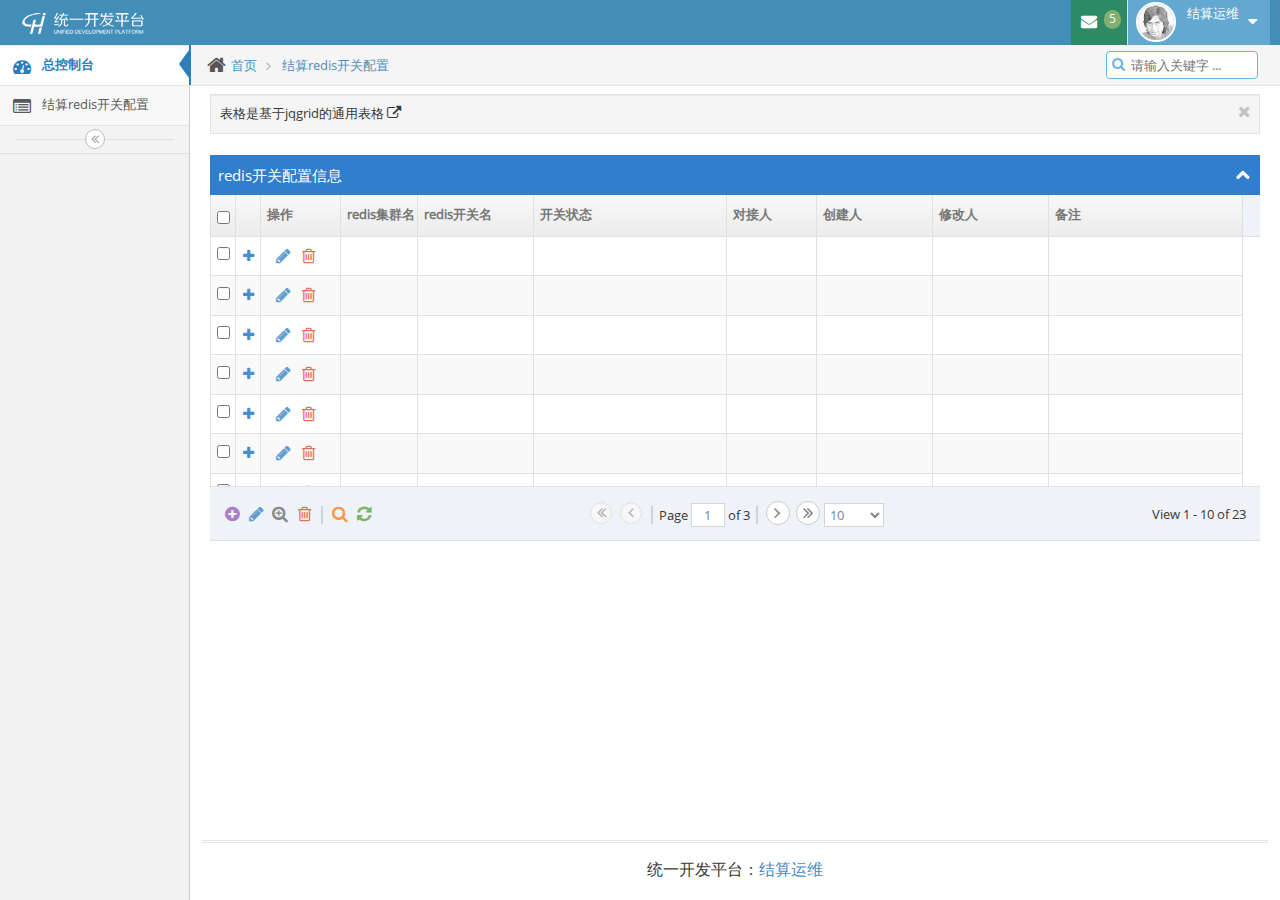
<file: src/main/resources/static/html/RedisSwitchManage.html>
<!DOCTYPE html>
<html lang="en">
<head>
    <meta http-equiv="X-UA-Compatible" content="IE=edge,chrome=1" />
    <meta charset="utf-8" />
    <title>结算redis开发配置</title>
    <meta name="description" content="Restyling jQuery UI Widgets and Elements" />
    <meta name="viewport" content="width=device-width, initial-scale=1.0, maximum-scale=1.0" />
    <link rel="stylesheet" href="../css/bootstrap.min.css" />
    <link rel="stylesheet" href="../css/font-awesome.min.css" />
    <!-- page specific plugin styles -->
    <link rel="stylesheet" href="../css/jquery-ui.min.css" />
    <link rel="stylesheet" href="../css/datepicker.css" />
    <link rel="stylesheet" href="../css/ui.jqgrid.css" />
    <link rel="stylesheet" href="../css/ace-fonts.css" />
    <link rel="stylesheet" href="../css/ace.min.css" id="main-ace-style" />
    <!--[if lte IE 9]>
    <link rel="stylesheet" href="../css/ace-part2.min.css" />
    <![endif]-->
    <!--[if lte IE 9]>
    <link rel="stylesheet" href="../css/ace-ie.min.css" />
    <![endif]-->
    <script src="../js/ace-extra.min.js"></script>
    <!--[if lte IE 8]>
    <script src="../js/html5shiv.min.js"></script>
    <script src="../js/respond.min.js"></script>
    <![endif]-->
</head>

<body class="no-skin">
<!-- #section:basics/navbar.layout -->
<div id="navbar" class="navbar navbar-default">

    <div class="navbar-container" id="navbar-container">
        <button type="button" class="navbar-toggle menu-toggler pull-left" id="menu-toggler">
            <span class="icon-bar"></span>

            <span class="icon-bar"></span>

            <span class="icon-bar"></span>
        </button>

        <div class="navbar-header pull-left">
            <!-- #section:basics/navbar.layout.brand -->
            <a href="index.html" class="navbar-brand">
                <small>
                    <img src="../image/logo.png" alt="" />
                </small>
            </a>
        </div>

        <!-- #section:basics/navbar.dropdown -->
        <div class="navbar-buttons navbar-header pull-right" role="navigation">
            <ul class="nav ace-nav">

                <li class="green">
                    <a data-toggle="dropdown" class="dropdown-toggle" href="#">
                        <i class="ace-icon fa fa-envelope icon-animated-vertical"></i>
                        <span class="badge badge-success">5</span>
                    </a>

                    <ul class="dropdown-menu-right dropdown-navbar dropdown-menu dropdown-caret dropdown-close">
                        <li class="dropdown-header">
                            <i class="ace-icon fa fa-envelope-o"></i>
                            13条未读信息
                        </li>

                        <li class="dropdown-content">
                            <ul class="dropdown-menu dropdown-navbar">
                                <li>
                                    <a href="#">
                                        <img src="../image/avatar.png" class="msg-photo" alt="Alex's Avatar" />
                                        <span class="msg-body">
													<span class="msg-title">
														<span class="blue">B2C:</span>
														系统产生20个错误，12个警告...
													</span>

													<span class="msg-time">
														<i class="ace-icon fa fa-clock-o"></i>
														<span>2014-12-15 18:00:00</span>
													</span>
												</span>
                                    </a>
                                </li>

                                <li>
                                    <a href="#">
                                        <img src="../image/avatar3.png" class="msg-photo" alt="Susan's Avatar" />
                                        <span class="msg-body">
													<span class="msg-title">
														<span class="blue">积分商城:</span>
														系统产生20个错误，12个警告...
													</span>

													<span class="msg-time">
														<i class="ace-icon fa fa-clock-o"></i>
														<span>2014-12-15 18:00:00</span>
													</span>
												</span>
                                    </a>
                                </li>

                                <li>
                                    <a href="#">
                                        <img src="../image/avatar4.png" class="msg-photo" alt="Bob's Avatar" />
                                        <span class="msg-body">
													<span class="msg-title">
														<span class="blue">政府机票采购:</span>
														系统产生20个错误，12个警告...
													</span>

													<span class="msg-time">
														<i class="ace-icon fa fa-clock-o"></i>
														<span>2014-12-15 18:00:00</span>
													</span>
												</span>
                                    </a>
                                </li>

                                <li>
                                    <a href="#">
                                        <img src="../image/avatar2.png" class="msg-photo" alt="Kate's Avatar" />
                                        <span class="msg-body">
													<span class="msg-title">
														<span class="blue">B2B:</span>
														系统产生20个错误，12个警告...
													</span>

													<span class="msg-time">
														<i class="ace-icon fa fa-clock-o"></i>
														<span>2014-12-15 18:00:00</span>
													</span>
												</span>
                                    </a>
                                </li>

                                <li>
                                    <a href="#">
                                        <img src="../image/avatar5.png" class="msg-photo" alt="Fred's Avatar" />
                                        <span class="msg-body">
													<span class="msg-title">
														<span class="blue">货运系统:</span>
														系统产生20个错误，12个警告...
													</span>

													<span class="msg-time">
														<i class="ace-icon fa fa-clock-o"></i>
														<span>2014-12-15 18:00:00</span>
													</span>
												</span>
                                    </a>
                                </li>
                            </ul>
                        </li>

                        <li class="dropdown-footer">
                            <a href="#">
                                查看全部消息
                                <i class="ace-icon fa fa-arrow-right"></i>
                            </a>
                        </li>
                    </ul>
                </li>

                <!-- #section:basics/navbar.user_menu -->
                <li class="light-blue">
                    <a data-toggle="dropdown" href="#" class="dropdown-toggle">
                        <img class="nav-user-photo" src="../image/user.jpg" alt="Jason's Photo" />
                        <span class="user-info">
									结算运维
								</span>

                        <i class="ace-icon fa fa-caret-down"></i>
                    </a>

                    <ul class="user-menu dropdown-menu-right dropdown-menu dropdown-yellow dropdown-caret dropdown-close">
                        <li>
                            <a href="#">
                                <i class="ace-icon fa fa-cog"></i>
                                系统设置
                            </a>
                        </li>

                        <li>
                            <a href="profile.html">
                                <i class="ace-icon fa fa-user"></i>
                                个人信息设置
                            </a>
                        </li>

                        <li class="divider"></li>

                        <li>
                            <a href="#">
                                <i class="ace-icon fa fa-power-off"></i>
                                登出
                            </a>
                        </li>
                    </ul>
                </li>

                <!-- /section:basics/navbar.user_menu -->
            </ul>
        </div>

        <!-- /section:basics/navbar.dropdown -->
    </div><!-- /.navbar-container -->
</div>

<!-- /section:basics/navbar.layout -->
<div class="main-container" id="main-container">

    <!-- #section:basics/sidebar -->
    <div id="sidebar" class="sidebar responsive">

        <ul class="nav nav-list">
            <li class="active">
                <a href="index.html">
                    <i class="menu-icon fa fa-tachometer"></i>
                    <span class="menu-text"> 总控制台 </span>
                </a>

                <b class="arrow"></b>
            </li>


            <li class="">
                <a href="RedisSwitchManage">
                    <i class="menu-icon fa fa-list-alt"></i>
                    <span class="menu-text"> 结算redis开关配置 </span>
                </a>

                <b class="arrow"></b>
            </li>
        </ul><!-- /.nav-list -->


        <div class="sidebar-toggle sidebar-collapse" id="sidebar-collapse">
            <i class="ace-icon fa fa-angle-double-left" data-icon1="ace-icon fa fa-angle-double-left" data-icon2="ace-icon fa fa-angle-double-right"></i>
        </div>

    </div>

    <!-- /section:basics/sidebar -->
    <div class="main-content">
        <div class="breadcrumbs" id="breadcrumbs">
            <ul class="breadcrumb">
                <li>
                    <i class="ace-icon fa fa-home home-icon"></i>
                    <a href="index.html">首页</a>
                </li>
                <li>
                    <a href="javascript:void(0)">结算redis开关配置</a>
                </li>
            </ul><!-- /.breadcrumb -->

            <!-- #section:basics/content.searchbox -->
            <div class="nav-search" id="nav-search">
                <form class="form-search">
							<span class="input-icon">
								<input type="text" placeholder="请输入关键字 ..." class="nav-search-input" id="nav-search-input" autocomplete="off" />
								<i class="ace-icon fa fa-search nav-search-icon"></i>
							</span>
                </form>
            </div><!-- /.nav-search -->
        </div>

        <!-- /section:basics/content.breadcrumbs -->
        <div class="page-content">

            <div class="page-content-area">

                <div class="row">
                    <div class="col-xs-12">
                        <!-- PAGE CONTENT BEGINS -->
                        <div class="well well-sm">
                            <button type="button" class="close line-height-0" data-dismiss="alert">
                                <i class="ace-icon fa fa-times smaller-75"></i>
                            </button>
                            表格是基于jqgrid的通用表格
                            <i class="fa fa-external-link bigger-110"></i>
                        </div>

                        <table id="grid-table"></table>

                        <div id="grid-pager"></div>

                    </div><!-- /.col -->
                </div><!-- /.row -->
            </div><!-- /.page-content-area -->
        </div><!-- /.page-content -->
    </div><!-- /.main-content -->

    <div class="footer">
        <div class="footer-inner">
            <!-- #section:basics/footer -->
            <div class="footer-content">
						<span class="bigger-120">
							 统一开发平台：<a href="#" target="_blank">结算运维</a>
						</span>
            </div>

            <!-- /section:basics/footer -->
        </div>
    </div>

    <a href="#" id="btn-scroll-up" class="btn-scroll-up btn btn-sm btn-inverse">
        <i class="ace-icon fa fa-angle-double-up icon-only bigger-110"></i>
    </a>
</div><!-- /.main-container -->

<!-- basic scripts -->

<!--[if !IE]> -->
<script type="text/javascript">
    window.jQuery || document.write("<script src='../js/jquery.min.js'>"+"<"+"/script>");
</script>

<!-- <![endif]-->

<!--[if IE]>
<script type="text/javascript">
    window.jQuery || document.write("<script src='../js/jquery1x.min.js'>"+"<"+"/script>");
</script>
<![endif]-->
<script type="text/javascript">
    if('ontouchstart' in document.documentElement) document.write("<script src='../js/jquery.mobile.custom.min.js'>"+"<"+"/script>");
</script>
<script src="../js/bootstrap.min.js"></script>

<!-- page specific plugin scripts -->
<script src="../js/date-time/bootstrap-datepicker.min.js"></script>
<script src="../js/jqGrid/jquery.jqGrid.min.js"></script>
<script src="../js/jqGrid/i18n/grid.locale-en.js"></script>

<!-- ace scripts -->
<script src="../js/ace-elements.min.js"></script>
<script src="../js/ace.min.js"></script>

<!-- inline scripts related to this page -->
<script type="text/javascript">
    var grid_data =
        [
            {id:"商务研发部",name:"办公电脑",note:"张国立",stock:"广州北京0801",ship:"未提交", sdate:"CL1234567891234567"},
            {id:"商务研发部",name:"办公电脑",note:"张国立",stock:"广州北京0801",ship:"未提交", sdate:"CL1234567891234567"},
            {id:"商务研发部",name:"办公电脑",note:"张国立",stock:"广州北京0801",ship:"未提交", sdate:"CL1234567891234567"},
            {id:"商务研发部",name:"办公电脑",note:"张国立",stock:"广州北京0801",ship:"未提交", sdate:"CL1234567891234567"},
            {id:"商务研发部",name:"办公电脑",note:"张国立",stock:"广州北京0801",ship:"未提交", sdate:"CL1234567891234567"},
            {id:"商务研发部",name:"办公电脑",note:"张国立",stock:"广州北京0801",ship:"未提交", sdate:"CL1234567891234567"},
            {id:"商务研发部",name:"办公电脑",note:"张国立",stock:"广州北京0801",ship:"未提交", sdate:"CL1234567891234567"},
            {id:"商务研发部",name:"办公电脑",note:"张国立",stock:"广州北京0801",ship:"未提交", sdate:"CL1234567891234567"},
            {id:"商务研发部",name:"办公电脑",note:"张国立",stock:"广州北京0801",ship:"未提交", sdate:"CL1234567891234567"},
            {id:"商务研发部",name:"办公电脑",note:"张国立",stock:"广州北京0801",ship:"未提交", sdate:"CL1234567891234567"},
            {id:"商务研发部",name:"办公电脑",note:"张国立",stock:"广州北京0801",ship:"未提交", sdate:"CL1234567891234567"},
            {id:"商务研发部",name:"办公电脑",note:"张国立",stock:"广州北京0801",ship:"未提交", sdate:"CL1234567891234567"},
            {id:"商务研发部",name:"办公电脑",note:"张国立",stock:"广州北京0801",ship:"未提交", sdate:"CL1234567891234567"},
            {id:"商务研发部",name:"办公电脑",note:"张国立",stock:"广州北京0801",ship:"未提交", sdate:"CL1234567891234567"},
            {id:"商务研发部",name:"办公电脑",note:"张国立",stock:"广州北京0801",ship:"未提交", sdate:"CL1234567891234567"},
            {id:"商务研发部",name:"办公电脑",note:"张国立",stock:"广州北京0801",ship:"未提交", sdate:"CL1234567891234567"},
            {id:"商务研发部",name:"办公电脑",note:"张国立",stock:"广州北京0801",ship:"未提交", sdate:"CL1234567891234567"},
            {id:"商务研发部",name:"办公电脑",note:"张国立",stock:"广州北京0801",ship:"未提交", sdate:"CL1234567891234567"},
            {id:"商务研发部",name:"办公电脑",note:"张国立",stock:"广州北京0801",ship:"未提交", sdate:"CL1234567891234567"},
            {id:"商务研发部",name:"办公电脑",note:"张国立",stock:"广州北京0801",ship:"未提交", sdate:"CL1234567891234567"},
            {id:"商务研发部",name:"办公电脑",note:"张国立",stock:"广州北京0801",ship:"未提交", sdate:"CL1234567891234567"},
            {id:"商务研发部",name:"办公电脑",note:"张国立",stock:"广州北京0801",ship:"未提交", sdate:"CL1234567891234567"},
            {id:"商务研发部",name:"办公电脑",note:"张国立",stock:"广州北京0801",ship:"未提交", sdate:"CL1234567891234567"}
        ];

    var subgrid_data =
        [
            {id:"黄飞鸿", name:"120150", qty: 34},
            {id:"黄飞鸿", name:"120150", qty: 34},
            {id:"黄飞鸿", name:"120150", qty: 34},
            {id:"黄飞鸿", name:"120150", qty: 34},
            {id:"黄飞鸿", name:"120150", qty: 34},
            {id:"黄飞鸿", name:"120150", qty: 34},
            {id:"黄飞鸿", name:"120150", qty: 34},
            {id:"黄飞鸿", name:"120150", qty: 34}
        ];

    jQuery(function($) {
        var grid_selector = "#grid-table";
        var pager_selector = "#grid-pager";

        //resize to fit page size
        $(window).on('resize.jqGrid', function () {
            $(grid_selector).jqGrid( 'setGridWidth', $(".page-content").width() );
        })
        //resize on sidebar collapse/expand
        var parent_column = $(grid_selector).closest('[class*="col-"]');
        $(document).on('settings.ace.jqGrid' , function(ev, event_name, collapsed) {
            if( event_name === 'sidebar_collapsed' || event_name === 'main_container_fixed' ) {
                setTimeout(function() {
                    $(grid_selector).jqGrid( 'setGridWidth', parent_column.width() );
                }, 0);
            }
        })



        jQuery(grid_selector).jqGrid({
            subGrid : true,
            datatype: "local",
            subGridOptions : {
                plusicon : "ace-icon fa fa-plus center bigger-110 blue",
                minusicon  : "ace-icon fa fa-minus center bigger-110 blue",
                openicon : "ace-icon fa fa-chevron-right center orange"
            },
            subGridRowExpanded: function (subgridDivId, rowId) {
                var subgridTableId = subgridDivId + "_t";
                $("#" + subgridDivId).html("<table id='" + subgridTableId + "'></table>");
                $("#" + subgridTableId).jqGrid({
                    datatype: 'local',
                    data: subgrid_data,
                    colNames: ['No','Item Name','Qty'],
                    colModel: [
                        { name: 'id', width: 50 },
                        { name: 'name', width: 150 },
                        { name: 'qty', width: 50 }
                    ]
                });
            },

            data: grid_data,
            height: 250,
            colNames:['id','操作', 'redis集群名','redis开关名','开关状态', '对接人', '创建人','修改人','备注'],
            colModel:[
                {name:'id',index:'id', width:60, editable: false,hidden : true},
                {name:'myac',index:'', width:80, fixed:true, sortable:false, resize:false,
                    formatter:'actions',
                    formatoptions:{
                        keys:true,
                        delOptions:{recreateForm: true, beforeShowForm:beforeDeleteCallback},
                    }
                },
                {name:'redisName',index:'redisName', width:60, editable: true,editoptions:{size:"20",maxlength:"30"}},
                {name:'switchName',index:'swithName',width:90, editable:true,editoptions:{size:"20",maxlength:"30"}},
                {name:'switchStatus',index:'switchStatus', width:150,editable: true,edittype:"checkbox",editoptions: {value:"Yes:No"}},
                {name:'powerName',index:'powerName', width:70, editable: true,edittype:"checkbox",editoptions: {value:"Yes:No"},unformat: aceSwitch},
                {name:'createName',index:'createName', width:90, editable: true,edittype:"select",editoptions:{value:"FE:FedEx;IN:InTime;TN:TNT;AR:ARAMEX"}},
                {name:'modifyName',index:'modifyName', width:90, editable: true,edittype:"select",editoptions:{value:"FE:FedEx;IN:InTime;TN:TNT;AR:ARAMEX"}},
                {name:'memo',index:'memo', width:150, sortable:false,editable: true,edittype:"textarea", editoptions:{rows:"2",cols:"10"}}
            ],

            viewrecords : true,
            rowNum:10,
            rowList:[10,20,30],
            pager : pager_selector,
            altRows: true,

            multiselect: true,
            multiboxonly: true,

            loadComplete : function() {
                var table = this;
                setTimeout(function(){
                    styleCheckbox(table);
                    updateActionIcons(table);
                    updatePagerIcons(table);
                    enableTooltips(table);
                }, 0);
            },

            editurl: "/select/redis/switch/edit",
            addurl: "/select/redis/switch/add",
            delurl: "/select/redis/switch/del",

            caption: "redis开关配置信息"
        });
        $(window).triggerHandler('resize.jqGrid');


        function aceSwitch( cellvalue, options, cell ) {
            setTimeout(function(){
                $(cell) .find('input[type=checkbox]')
                    .addClass('ace ace-switch ace-switch-5')
                    .after('<span class="lbl"></span>');
            }, 0);
        }

        function pickDate( cellvalue, options, cell ) {
            setTimeout(function(){
                $(cell) .find('input[type=text]')
                    .datepicker({format:'yyyy-mm-dd' , autoclose:true});
            }, 0);
        }


        jQuery(grid_selector).jqGrid('navGrid',pager_selector,
            {
                edit: true,
                editicon : 'ace-icon fa fa-pencil blue',
                add: true,
                addicon : 'ace-icon fa fa-plus-circle purple',
                del: true,
                delicon : 'ace-icon fa fa-trash-o red',
                search: true,
                searchicon : 'ace-icon fa fa-search orange',
                refresh: true,
                refreshicon : 'ace-icon fa fa-refresh green',
                view: true,
                viewicon : 'ace-icon fa fa-search-plus grey',
            },
            {
                recreateForm: true,
                beforeShowForm : function(e) {
                    var form = $(e[0]);
                    form.closest('.ui-jqdialog').find('.ui-jqdialog-titlebar').wrapInner('<div class="widget-header" />')
                    style_edit_form(form);
                }
            },
            {
                //new record form
                //width: 700,
                closeAfterAdd: true,
                recreateForm: true,
                viewPagerButtons: false,
                beforeShowForm : function(e) {
                    var form = $(e[0]);
                    form.closest('.ui-jqdialog').find('.ui-jqdialog-titlebar')
                        .wrapInner('<div class="widget-header" />')
                    style_edit_form(form);
                }
            },
            {
                recreateForm: true,
                beforeShowForm : function(e) {
                    var form = $(e[0]);
                    if(form.data('styled')) return false;

                    form.closest('.ui-jqdialog').find('.ui-jqdialog-titlebar').wrapInner('<div class="widget-header" />')
                    style_delete_form(form);

                    form.data('styled', true);
                },
                onClick : function(e) {
                    alert(1);
                }
            },
            {
                //search form
                recreateForm: true,
                afterShowSearch: function(e){
                    var form = $(e[0]);
                    form.closest('.ui-jqdialog').find('.ui-jqdialog-title').wrap('<div class="widget-header" />')
                    style_search_form(form);
                },
                afterRedraw: function(){
                    style_search_filters($(this));
                }
                ,
                multipleSearch: true,
                /**
                 multipleGroup:true,
                 showQuery: true
                 */
            },
            {
                //view record form
                recreateForm: true,
                beforeShowForm: function(e){
                    var form = $(e[0]);
                    form.closest('.ui-jqdialog').find('.ui-jqdialog-title').wrap('<div class="widget-header" />')
                }
            }
        )



        function style_edit_form(form) {
            //enable datepicker on "sdate" field and switches for "stock" field
            form.find('input[name=sdate]').datepicker({format:'yyyy-mm-dd' , autoclose:true})
                .end().find('input[name=stock]')
                .addClass('ace ace-switch ace-switch-5').after('<span class="lbl"></span>');
            //don't wrap inside a label element, the checkbox value won't be submitted (POST'ed)
            //.addClass('ace ace-switch ace-switch-5').wrap('<label class="inline" />').after('<span class="lbl"></span>');

            //update buttons classes
            var buttons = form.next().find('.EditButton .fm-button');
            buttons.addClass('btn btn-sm').find('[class*="-icon"]').hide();//ui-icon, s-icon
            buttons.eq(0).addClass('btn-primary').prepend('<i class="ace-icon fa fa-check"></i>');
            buttons.eq(1).prepend('<i class="ace-icon fa fa-times"></i>')

            buttons = form.next().find('.navButton a');
            buttons.find('.ui-icon').hide();
            buttons.eq(0).append('<i class="ace-icon fa fa-chevron-left"></i>');
            buttons.eq(1).append('<i class="ace-icon fa fa-chevron-right"></i>');
        }

        function style_delete_form(form) {
            var buttons = form.next().find('.EditButton .fm-button');
            buttons.addClass('btn btn-sm btn-white btn-round').find('[class*="-icon"]').hide();//ui-icon, s-icon
            buttons.eq(0).addClass('btn-danger').prepend('<i class="ace-icon fa fa-trash-o"></i>');
            buttons.eq(1).addClass('btn-default').prepend('<i class="ace-icon fa fa-times"></i>')
        }

        function style_search_filters(form) {
            form.find('.delete-rule').val('X');
            form.find('.add-rule').addClass('btn btn-xs btn-primary');
            form.find('.add-group').addClass('btn btn-xs btn-success');
            form.find('.delete-group').addClass('btn btn-xs btn-danger');
        }
        function style_search_form(form) {
            var dialog = form.closest('.ui-jqdialog');
            var buttons = dialog.find('.EditTable')
            buttons.find('.EditButton a[id*="_reset"]').addClass('btn btn-sm btn-info').find('.ui-icon').attr('class', 'ace-icon fa fa-retweet');
            buttons.find('.EditButton a[id*="_query"]').addClass('btn btn-sm btn-inverse').find('.ui-icon').attr('class', 'ace-icon fa fa-comment-o');
            buttons.find('.EditButton a[id*="_search"]').addClass('btn btn-sm btn-purple').find('.ui-icon').attr('class', 'ace-icon fa fa-search');
        }

        function beforeDeleteCallback(e) {
            var form = $(e[0]);
            if(form.data('styled')) return false;

            form.closest('.ui-jqdialog').find('.ui-jqdialog-titlebar').wrapInner('<div class="widget-header" />')
            style_delete_form(form);

            form.data('styled', true);
        }

        function beforeEditCallback(e) {
            var form = $(e[0]);
            form.closest('.ui-jqdialog').find('.ui-jqdialog-titlebar').wrapInner('<div class="widget-header" />')
            style_edit_form(form);
        }



        //it causes some flicker when reloading or navigating grid
        //it may be possible to have some custom formatter to do this as the grid is being created to prevent this
        //or go back to default browser checkbox styles for the grid
        function styleCheckbox(table) {
            /**
             $(table).find('input:checkbox').addClass('ace')
             .wrap('<label />')
             .after('<span class="lbl align-top" />')


             $('.ui-jqgrid-labels th[id*="_cb"]:first-child')
             .find('input.cbox[type=checkbox]').addClass('ace')
             .wrap('<label />').after('<span class="lbl align-top" />');
             */
        }


        //unlike navButtons icons, action icons in rows seem to be hard-coded
        //you can change them like this in here if you want
        function updateActionIcons(table) {
            /**
             var replacement =
             {
                 'ui-ace-icon fa fa-pencil' : 'ace-icon fa fa-pencil blue',
                 'ui-ace-icon fa fa-trash-o' : 'ace-icon fa fa-trash-o red',
                 'ui-icon-disk' : 'ace-icon fa fa-check green',
                 'ui-icon-cancel' : 'ace-icon fa fa-times red'
             };
             $(table).find('.ui-pg-div span.ui-icon').each(function(){
						var icon = $(this);
						var $class = $.trim(icon.attr('class').replace('ui-icon', ''));
						if($class in replacement) icon.attr('class', 'ui-icon '+replacement[$class]);
					})
             */
        }

        //replace icons with FontAwesome icons like above
        function updatePagerIcons(table) {
            var replacement =
                {
                    'ui-icon-seek-first' : 'ace-icon fa fa-angle-double-left bigger-140',
                    'ui-icon-seek-prev' : 'ace-icon fa fa-angle-left bigger-140',
                    'ui-icon-seek-next' : 'ace-icon fa fa-angle-right bigger-140',
                    'ui-icon-seek-end' : 'ace-icon fa fa-angle-double-right bigger-140'
                };
            $('.ui-pg-table:not(.navtable) > tbody > tr > .ui-pg-button > .ui-icon').each(function(){
                var icon = $(this);
                var $class = $.trim(icon.attr('class').replace('ui-icon', ''));

                if($class in replacement) icon.attr('class', 'ui-icon '+replacement[$class]);
            })
        }

        function enableTooltips(table) {
            $('.navtable .ui-pg-button').tooltip({container:'body'});
            $(table).find('.ui-pg-div').tooltip({container:'body'});
        }

        //var selr = jQuery(grid_selector).jqGrid('getGridParam','selrow');

        $(document).on('ajaxloadstart', function(e) {
            $(grid_selector).jqGrid('GridUnload');
            $('.ui-jqdialog').remove();
        });
    });
</script>

</body>
</html>
</file>
<file: src/main/resources/static/css/ui.jqgrid.css>
/*Grid*/
.ui-jqgrid {position: relative;}
.ui-jqgrid .ui-jqgrid-view {position: relative;left:0; top: 0; padding: 0; font-size:11px;}
/* caption*/
.ui-jqgrid .ui-jqgrid-titlebar {padding: .3em .2em .2em .3em; position: relative; font-size: 12px; border-left: 0 none;border-right: 0 none; border-top: 0 none;}
.ui-jqgrid .ui-jqgrid-caption {text-align: left;}
.ui-jqgrid .ui-jqgrid-title { margin: .1em 0 .2em; }
.ui-jqgrid .ui-jqgrid-titlebar-close { position: absolute;top: 50%; width: 19px; margin: -10px 0 0 0; padding: 1px; height:18px; cursor:pointer;}
.ui-jqgrid .ui-jqgrid-titlebar-close span { display: block; margin: 1px; }
.ui-jqgrid .ui-jqgrid-titlebar-close:hover { padding: 0; }
/* header*/
.ui-jqgrid .ui-jqgrid-hdiv {position: relative; margin: 0;padding: 0; overflow-x: hidden; border-left: 0 none !important; border-top : 0 none !important; border-right : 0 none !important;}
.ui-jqgrid .ui-jqgrid-hbox {float: left; padding-right: 20px;}
.ui-jqgrid .ui-jqgrid-htable {table-layout:fixed;margin:0;}
.ui-jqgrid .ui-jqgrid-htable th {height:22px;padding: 0 2px 0 2px;}
.ui-jqgrid .ui-jqgrid-htable th div {overflow: hidden; position:relative; height:17px;}
.ui-th-column, .ui-jqgrid .ui-jqgrid-htable th.ui-th-column {overflow: hidden;white-space: nowrap;text-align:center;border-top : 0 none;border-bottom : 0 none;}
.ui-th-ltr, .ui-jqgrid .ui-jqgrid-htable th.ui-th-ltr {border-left : 0 none;}
.ui-th-rtl, .ui-jqgrid .ui-jqgrid-htable th.ui-th-rtl {border-right : 0 none;}
.ui-first-th-ltr {border-right: 1px solid; }
.ui-first-th-rtl {border-left: 1px solid; }
.ui-jqgrid .ui-th-div-ie {white-space: nowrap; zoom :1; height:17px;}
.ui-jqgrid .ui-jqgrid-resize {height:20px !important;position: relative; cursor :e-resize;display: inline;overflow: hidden;}
.ui-jqgrid .ui-grid-ico-sort {overflow:hidden;position:absolute;display:inline; cursor: pointer !important;}
.ui-jqgrid .ui-icon-asc {margin-top:-3px; height:12px;}
.ui-jqgrid .ui-icon-desc {margin-top:3px;height:12px;}
.ui-jqgrid .ui-i-asc {margin-top:0;height:16px;}
.ui-jqgrid .ui-i-desc {margin-top:0;margin-left:13px;height:16px;}
.ui-jqgrid .ui-jqgrid-sortable {cursor:pointer;}
.ui-jqgrid tr.ui-search-toolbar th { border-top-width: 1px !important; border-top-color: inherit !important; border-top-style: ridge !important }
tr.ui-search-toolbar input {margin: 1px 0 0 0}
tr.ui-search-toolbar select {margin: 1px 0 0 0}
/* body */ 
.ui-jqgrid .ui-jqgrid-bdiv {position: relative; margin: 0; padding:0; overflow: auto; text-align:left;}
.ui-jqgrid .ui-jqgrid-btable {table-layout:fixed; margin:0; outline-style: none; }
.ui-jqgrid tr.jqgrow { outline-style: none; }
.ui-jqgrid tr.jqgroup { outline-style: none; }
.ui-jqgrid tr.jqgrow td {font-weight: normal; overflow: hidden; white-space: pre; height: 22px;padding: 0 2px 0 2px;border-bottom-width: 1px; border-bottom-color: inherit; border-bottom-style: solid;}
.ui-jqgrid tr.jqgfirstrow td {padding: 0 2px 0 2px;border-right-width: 1px; border-right-style: solid;}
.ui-jqgrid tr.jqgroup td {font-weight: normal; overflow: hidden; white-space: pre; height: 22px;padding: 0 2px 0 2px;border-bottom-width: 1px; border-bottom-color: inherit; border-bottom-style: solid;}
.ui-jqgrid tr.jqfoot td {font-weight: bold; overflow: hidden; white-space: pre; height: 22px;padding: 0 2px 0 2px;border-bottom-width: 1px; border-bottom-color: inherit; border-bottom-style: solid;}
.ui-jqgrid tr.ui-row-ltr td {text-align:left;border-right-width: 1px; border-right-color: inherit; border-right-style: solid;}
.ui-jqgrid tr.ui-row-rtl td {text-align:right;border-left-width: 1px; border-left-color: inherit; border-left-style: solid;}
.ui-jqgrid td.jqgrid-rownum { padding: 0 2px 0 2px; margin: 0; border: 0 none;}
.ui-jqgrid .ui-jqgrid-resize-mark { width:2px; left:0; background-color:#777; cursor: e-resize; cursor: col-resize; position:absolute; top:0; height:100px; overflow:hidden; display:none; border:0 none; z-index: 99999;}
/* footer */
.ui-jqgrid .ui-jqgrid-sdiv {position: relative; margin: 0;padding: 0; overflow: hidden; border-left: 0 none !important; border-top : 0 none !important; border-right : 0 none !important;}
.ui-jqgrid .ui-jqgrid-ftable {table-layout:fixed; margin-bottom:0;}
.ui-jqgrid tr.footrow td {font-weight: bold; overflow: hidden; white-space:nowrap; height: 21px;padding: 0 2px 0 2px;border-top-width: 1px; border-top-color: inherit; border-top-style: solid;}
.ui-jqgrid tr.footrow-ltr td {text-align:left;border-right-width: 1px; border-right-color: inherit; border-right-style: solid;}
.ui-jqgrid tr.footrow-rtl td {text-align:right;border-left-width: 1px; border-left-color: inherit; border-left-style: solid;}
/* Pager*/
.ui-jqgrid .ui-jqgrid-pager { border-left: 0 none !important;border-right: 0 none !important; border-bottom: 0 none !important; margin: 0 !important; padding: 0 !important; position: relative; height: 25px;white-space: nowrap;overflow: hidden;font-size:11px;}
.ui-jqgrid .ui-pager-control {position: relative;}
.ui-jqgrid .ui-pg-table {position: relative; padding-bottom:2px; width:auto; margin: 0;}
.ui-jqgrid .ui-pg-table td {font-weight:normal; vertical-align:middle; padding:1px;}
.ui-jqgrid .ui-pg-button  { height:19px !important;}
.ui-jqgrid .ui-pg-button span { display: block; margin: 1px; float:left;}
.ui-jqgrid .ui-pg-button:hover { padding: 0; }
.ui-jqgrid .ui-state-disabled:hover {padding:1px;}
.ui-jqgrid .ui-pg-input { height:13px;font-size:.8em; margin: 0;}
.ui-jqgrid .ui-pg-selbox {font-size:.8em; line-height:18px; display:block; height:18px; margin: 0;}
.ui-jqgrid .ui-separator {height: 18px; border-left: 1px solid #ccc ; border-right: 1px solid #ccc ; margin: 1px; float: right;}
.ui-jqgrid .ui-paging-info {font-weight: normal;height:19px; margin-top:3px;margin-right:4px;}
.ui-jqgrid .ui-jqgrid-pager .ui-pg-div {padding:1px 0;float:left;position:relative;}
.ui-jqgrid .ui-jqgrid-pager .ui-pg-button { cursor:pointer; }
.ui-jqgrid .ui-jqgrid-pager .ui-pg-div  span.ui-icon {float:left;margin:0 2px;}
.ui-jqgrid td input, .ui-jqgrid td select .ui-jqgrid td textarea { margin: 0;}
.ui-jqgrid td textarea {width:auto;height:auto;}
.ui-jqgrid .ui-jqgrid-toppager {border-left: 0 none !important;border-right: 0 none !important; border-top: 0 none !important; margin: 0 !important; padding: 0 !important; position: relative; height: 25px !important;white-space: nowrap;overflow: hidden;}
.ui-jqgrid .ui-jqgrid-toppager .ui-pg-div {padding:1px 0;float:left;position:relative;}
.ui-jqgrid .ui-jqgrid-toppager .ui-pg-button { cursor:pointer; }
.ui-jqgrid .ui-jqgrid-toppager .ui-pg-div  span.ui-icon {float:left;margin:0 2px;}
/*subgrid*/
.ui-jqgrid .ui-jqgrid-btable .ui-sgcollapsed span {display: block;}
.ui-jqgrid .ui-subgrid {margin:0;padding:0; width:100%;}
.ui-jqgrid .ui-subgrid table {table-layout: fixed;}
.ui-jqgrid .ui-subgrid tr.ui-subtblcell td {height:18px;border-right-width: 1px; border-right-color: inherit; border-right-style: solid;border-bottom-width: 1px; border-bottom-color: inherit; border-bottom-style: solid;}
.ui-jqgrid .ui-subgrid td.subgrid-data {border-top:  0 none !important;}
.ui-jqgrid .ui-subgrid td.subgrid-cell {border-width: 0 0 1px 0;}
.ui-jqgrid .ui-th-subgrid {height:20px;}
/* loading */
.ui-jqgrid .loading {position: absolute; top: 45%;left: 45%;width: auto;z-index:101;padding: 6px; margin: 5px;text-align: center;font-weight: bold;display: none;border-width: 2px !important; font-size:11px;}
.ui-jqgrid .jqgrid-overlay {display:none;z-index:100;}
/* IE * html .jqgrid-overlay {width: expression(this.parentNode.offsetWidth+'px');height: expression(this.parentNode.offsetHeight+'px');} */
* .jqgrid-overlay iframe {position:absolute;top:0;left:0;z-index:-1;}
/* IE width: expression(this.parentNode.offsetWidth+'px');height: expression(this.parentNode.offsetHeight+'px');}*/
/* end loading div */
/* toolbar */
.ui-jqgrid .ui-userdata {border-left: 0 none;    border-right: 0 none;	height : 21px;overflow: hidden;	}
/*Modal Window */
.ui-jqdialog { display: none; width: 300px; position: absolute; padding: .2em; font-size:11px; overflow:visible;}
.ui-jqdialog .ui-jqdialog-titlebar { padding: .3em .2em; position: relative;  }
.ui-jqdialog .ui-jqdialog-title { margin: .1em 0 .2em; } 
.ui-jqdialog .ui-jqdialog-titlebar-close { position: absolute;  top: 50%; width: 19px; margin: -10px 0 0 0; padding: 1px; height: 18px; cursor:pointer;}

.ui-jqdialog .ui-jqdialog-titlebar-close span { display: block; margin: 1px; }
.ui-jqdialog .ui-jqdialog-titlebar-close:hover, .ui-jqdialog .ui-jqdialog-titlebar-close:focus { padding: 0; }
.ui-jqdialog-content, .ui-jqdialog .ui-jqdialog-content { border: 0; padding: .3em .2em; background: none; height:auto;}
.ui-jqdialog .ui-jqconfirm {padding: .4em 1em; border-width:3px;position:absolute;bottom:10px;right:10px;overflow:visible;display:none;height:80px;width:220px;text-align:center;}
.ui-jqdialog>.ui-resizable-se { bottom: -3px; right: -3px}
.ui-jqgrid>.ui-resizable-se { bottom: -3px; right: -3px }
/* end Modal window*/
/* Form edit */
.ui-jqdialog-content .FormGrid {margin: 0;}
.ui-jqdialog-content .EditTable { width: 100%; margin-bottom:0;}
.ui-jqdialog-content .DelTable { width: 100%; margin-bottom:0;}
.EditTable td input, .EditTable td select, .EditTable td textarea {margin: 0;}
.EditTable td textarea { width:auto; height:auto;}
.ui-jqdialog-content td.EditButton {text-align: right;border-top: 0 none;border-left: 0 none;border-right: 0 none; padding-bottom:5px; padding-top:5px;}
.ui-jqdialog-content td.navButton {text-align: center; border-left: 0 none;border-top: 0 none;border-right: 0 none; padding-bottom:5px; padding-top:5px;}
.ui-jqdialog-content input.FormElement {padding:.3em}
.ui-jqdialog-content select.FormElement {padding:.3em}
.ui-jqdialog-content .data-line {padding-top:.1em;border: 0 none;}

.ui-jqdialog-content .CaptionTD {vertical-align: middle;border: 0 none; padding: 2px;white-space: nowrap;}
.ui-jqdialog-content .DataTD {padding: 2px; border: 0 none; vertical-align: top;}
.ui-jqdialog-content .form-view-data {white-space:pre}
.fm-button { display: inline-block; margin:0 4px 0 0; padding: .4em .5em; text-decoration:none !important; cursor:pointer; position: relative; text-align: center; zoom: 1; }
.fm-button-icon-left { padding-left: 1.9em; }
.fm-button-icon-right { padding-right: 1.9em; }
.fm-button-icon-left .ui-icon { right: auto; left: .2em; margin-left: 0; position: absolute; top: 50%; margin-top: -8px; }
.fm-button-icon-right .ui-icon { left: auto; right: .2em; margin-left: 0; position: absolute; top: 50%; margin-top: -8px;}
#nData, #pData { float: left; margin:3px;padding: 0; width: 15px; }
/* End Eorm edit */
/*.ui-jqgrid .edit-cell {}*/
.ui-jqgrid .selected-row, div.ui-jqgrid .selected-row td {font-style : normal;border-left: 0 none;}
/* inline edit actions button*/
.ui-inline-del.ui-state-hover span, .ui-inline-edit.ui-state-hover span,
.ui-inline-save.ui-state-hover span, .ui-inline-cancel.ui-state-hover span {
    margin: -1px;
}
/* Tree Grid */
.ui-jqgrid .tree-wrap {float: left; position: relative;height: 18px;white-space: nowrap;overflow: hidden;}
.ui-jqgrid .tree-minus {position: absolute; height: 18px; width: 18px; overflow: hidden;}
.ui-jqgrid .tree-plus {position: absolute;	height: 18px; width: 18px;	overflow: hidden;}
.ui-jqgrid .tree-leaf {position: absolute;	height: 18px; width: 18px;overflow: hidden;}
.ui-jqgrid .treeclick {cursor: pointer;}
/* moda dialog */
* iframe.jqm {position:absolute;top:0;left:0;z-index:-1;}
/*	 width: expression(this.parentNode.offsetWidth+'px');height: expression(this.parentNode.offsetHeight+'px');}*/
.ui-jqgrid-dnd tr td {border-right-width: 1px; border-right-color: inherit; border-right-style: solid; height:20px}
/* RTL Support */
.ui-jqgrid .ui-jqgrid-caption-rtl {text-align: right;}
.ui-jqgrid .ui-jqgrid-hbox-rtl {float: right; padding-left: 20px;}
.ui-jqgrid .ui-jqgrid-resize-ltr {float: right;margin: -2px -2px -2px 0;}
.ui-jqgrid .ui-jqgrid-resize-rtl {float: left;margin: -2px 0 -1px -3px;}
.ui-jqgrid .ui-sort-rtl {left:0;}
.ui-jqgrid .tree-wrap-ltr {float: left;}
.ui-jqgrid .tree-wrap-rtl {float: right;}
.ui-jqgrid .ui-ellipsis {-moz-text-overflow:ellipsis;text-overflow:ellipsis;}

/* Toolbar Search Menu */
.ui-search-menu { position: absolute; padding: 2px 5px;}
.ui-jqgrid .ui-search-table { padding: 0; border: 0 none; height:20px; width:100%;}
.ui-jqgrid .ui-search-table .ui-search-oper { width:20px; }
a.g-menu-item, a.soptclass, a.clearsearchclass { cursor: pointer; }
.ui-jqgrid .ui-search-table .ui-search-input>input,
.ui-jqgrid .ui-search-table .ui-search-input>select
{
    display: block;
    -moz-box-sizing: border-box;
    -webkit-box-sizing: border-box;
    box-sizing: border-box;
} 
.ui-jqgrid .ui-jqgrid-view input,
.ui-jqgrid .ui-jqgrid-view select,
.ui-jqgrid .ui-jqgrid-view textarea,
.ui-jqgrid .ui-jqgrid-view button {
    font-size: 11px
}
</file>
<file: src/main/resources/static/css/ace-fonts.css>
/* included only when we don't want to use fonts from google server */
@font-face {
  font-family: 'Open Sans';
  font-style: normal;
  font-weight: 300;
  src: local('Open Sans Light'), local('OpenSans-Light'), url(../font/DXI1ORHCpsQm3Vp6mXoaTXhCUOGz7vYGh680lGh-uXM.woff) format('woff');
}
@font-face {
  font-family: 'Open Sans';
  font-style: normal;
  font-weight: 400;
  src: local('Open Sans'), local('OpenSans'), url(../font/cJZKeOuBrn4kERxqtaUH3T8E0i7KZn-EPnyo3HZu7kw.woff) format('woff');
}
</file>
<file: src/main/resources/static/css/datepicker.css>
/*!
 * Datepicker for Bootstrap
 *
 * Copyright 2012 Stefan Petre
 * Improvements by Andrew Rowls
 * Licensed under the Apache License v2.0
 * http://www.apache.org/licenses/LICENSE-2.0
 *
 */
.datepicker {
  padding: 4px;
  border-radius: 4px;
  direction: ltr;
  /*.dow {
		border-top: 1px solid #ddd !important;
	}*/
}
.datepicker-inline {
  width: 220px;
}
.datepicker.datepicker-rtl {
  direction: rtl;
}
.datepicker.datepicker-rtl table tr td span {
  float: right;
}
.datepicker-dropdown {
  top: 0;
  left: 0;
}
.datepicker-dropdown:before {
  content: '';
  display: inline-block;
  border-left: 7px solid transparent;
  border-right: 7px solid transparent;
  border-bottom: 7px solid #ccc;
  border-top: 0;
  border-bottom-color: rgba(0, 0, 0, 0.2);
  position: absolute;
}
.datepicker-dropdown:after {
  content: '';
  display: inline-block;
  border-left: 6px solid transparent;
  border-right: 6px solid transparent;
  border-bottom: 6px solid #fff;
  border-top: 0;
  position: absolute;
}
.datepicker-dropdown.datepicker-orient-left:before {
  left: 6px;
}
.datepicker-dropdown.datepicker-orient-left:after {
  left: 7px;
}
.datepicker-dropdown.datepicker-orient-right:before {
  right: 6px;
}
.datepicker-dropdown.datepicker-orient-right:after {
  right: 7px;
}
.datepicker-dropdown.datepicker-orient-top:before {
  top: -7px;
}
.datepicker-dropdown.datepicker-orient-top:after {
  top: -6px;
}
.datepicker-dropdown.datepicker-orient-bottom:before {
  bottom: -7px;
  border-bottom: 0;
  border-top: 7px solid #999;
}
.datepicker-dropdown.datepicker-orient-bottom:after {
  bottom: -6px;
  border-bottom: 0;
  border-top: 6px solid #fff;
}
.datepicker > div {
  display: none;
}
.datepicker.days div.datepicker-days {
  display: block;
}
.datepicker.months div.datepicker-months {
  display: block;
}
.datepicker.years div.datepicker-years {
  display: block;
}
.datepicker table {
  margin: 0;
  -webkit-touch-callout: none;
  -webkit-user-select: none;
  -khtml-user-select: none;
  -moz-user-select: none;
  -ms-user-select: none;
  user-select: none;
}
.datepicker table tr td,
.datepicker table tr th {
  text-align: center;
  width: 30px;
  height: 30px;
  border-radius: 4px;
  border: none;
}
.table-striped .datepicker table tr td,
.table-striped .datepicker table tr th {
  background-color: transparent;
}
.datepicker table tr td.day:hover,
.datepicker table tr td.day.focused {
  background: #eeeeee;
  cursor: pointer;
}
.datepicker table tr td.old,
.datepicker table tr td.new {
  color: #999999;
}
.datepicker table tr td.disabled,
.datepicker table tr td.disabled:hover {
  background: none;
  color: #999999;
  cursor: default;
}
.datepicker table tr td.today,
.datepicker table tr td.today:hover,
.datepicker table tr td.today.disabled,
.datepicker table tr td.today.disabled:hover {
  color: #000000;
  background-color: #ffdb99;
  border-color: #ffb733;
}
.datepicker table tr td.today:hover,
.datepicker table tr td.today:hover:hover,
.datepicker table tr td.today.disabled:hover,
.datepicker table tr td.today.disabled:hover:hover,
.datepicker table tr td.today:focus,
.datepicker table tr td.today:hover:focus,
.datepicker table tr td.today.disabled:focus,
.datepicker table tr td.today.disabled:hover:focus,
.datepicker table tr td.today:active,
.datepicker table tr td.today:hover:active,
.datepicker table tr td.today.disabled:active,
.datepicker table tr td.today.disabled:hover:active,
.datepicker table tr td.today.active,
.datepicker table tr td.today:hover.active,
.datepicker table tr td.today.disabled.active,
.datepicker table tr td.today.disabled:hover.active,
.open .dropdown-toggle.datepicker table tr td.today,
.open .dropdown-toggle.datepicker table tr td.today:hover,
.open .dropdown-toggle.datepicker table tr td.today.disabled,
.open .dropdown-toggle.datepicker table tr td.today.disabled:hover {
  color: #000000;
  background-color: #ffcd70;
  border-color: #f59e00;
}
.datepicker table tr td.today:active,
.datepicker table tr td.today:hover:active,
.datepicker table tr td.today.disabled:active,
.datepicker table tr td.today.disabled:hover:active,
.datepicker table tr td.today.active,
.datepicker table tr td.today:hover.active,
.datepicker table tr td.today.disabled.active,
.datepicker table tr td.today.disabled:hover.active,
.open .dropdown-toggle.datepicker table tr td.today,
.open .dropdown-toggle.datepicker table tr td.today:hover,
.open .dropdown-toggle.datepicker table tr td.today.disabled,
.open .dropdown-toggle.datepicker table tr td.today.disabled:hover {
  background-image: none;
}
.datepicker table tr td.today.disabled,
.datepicker table tr td.today:hover.disabled,
.datepicker table tr td.today.disabled.disabled,
.datepicker table tr td.today.disabled:hover.disabled,
.datepicker table tr td.today[disabled],
.datepicker table tr td.today:hover[disabled],
.datepicker table tr td.today.disabled[disabled],
.datepicker table tr td.today.disabled:hover[disabled],
fieldset[disabled] .datepicker table tr td.today,
fieldset[disabled] .datepicker table tr td.today:hover,
fieldset[disabled] .datepicker table tr td.today.disabled,
fieldset[disabled] .datepicker table tr td.today.disabled:hover,
.datepicker table tr td.today.disabled:hover,
.datepicker table tr td.today:hover.disabled:hover,
.datepicker table tr td.today.disabled.disabled:hover,
.datepicker table tr td.today.disabled:hover.disabled:hover,
.datepicker table tr td.today[disabled]:hover,
.datepicker table tr td.today:hover[disabled]:hover,
.datepicker table tr td.today.disabled[disabled]:hover,
.datepicker table tr td.today.disabled:hover[disabled]:hover,
fieldset[disabled] .datepicker table tr td.today:hover,
fieldset[disabled] .datepicker table tr td.today:hover:hover,
fieldset[disabled] .datepicker table tr td.today.disabled:hover,
fieldset[disabled] .datepicker table tr td.today.disabled:hover:hover,
.datepicker table tr td.today.disabled:focus,
.datepicker table tr td.today:hover.disabled:focus,
.datepicker table tr td.today.disabled.disabled:focus,
.datepicker table tr td.today.disabled:hover.disabled:focus,
.datepicker table tr td.today[disabled]:focus,
.datepicker table tr td.today:hover[disabled]:focus,
.datepicker table tr td.today.disabled[disabled]:focus,
.datepicker table tr td.today.disabled:hover[disabled]:focus,
fieldset[disabled] .datepicker table tr td.today:focus,
fieldset[disabled] .datepicker table tr td.today:hover:focus,
fieldset[disabled] .datepicker table tr td.today.disabled:focus,
fieldset[disabled] .datepicker table tr td.today.disabled:hover:focus,
.datepicker table tr td.today.disabled:active,
.datepicker table tr td.today:hover.disabled:active,
.datepicker table tr td.today.disabled.disabled:active,
.datepicker table tr td.today.disabled:hover.disabled:active,
.datepicker table tr td.today[disabled]:active,
.datepicker table tr td.today:hover[disabled]:active,
.datepicker table tr td.today.disabled[disabled]:active,
.datepicker table tr td.today.disabled:hover[disabled]:active,
fieldset[disabled] .datepicker table tr td.today:active,
fieldset[disabled] .datepicker table tr td.today:hover:active,
fieldset[disabled] .datepicker table tr td.today.disabled:active,
fieldset[disabled] .datepicker table tr td.today.disabled:hover:active,
.datepicker table tr td.today.disabled.active,
.datepicker table tr td.today:hover.disabled.active,
.datepicker table tr td.today.disabled.disabled.active,
.datepicker table tr td.today.disabled:hover.disabled.active,
.datepicker table tr td.today[disabled].active,
.datepicker table tr td.today:hover[disabled].active,
.datepicker table tr td.today.disabled[disabled].active,
.datepicker table tr td.today.disabled:hover[disabled].active,
fieldset[disabled] .datepicker table tr td.today.active,
fieldset[disabled] .datepicker table tr td.today:hover.active,
fieldset[disabled] .datepicker table tr td.today.disabled.active,
fieldset[disabled] .datepicker table tr td.today.disabled:hover.active {
  background-color: #ffdb99;
  border-color: #ffb733;
}
.datepicker table tr td.today:hover:hover {
  color: #000;
}
.datepicker table tr td.today.active:hover {
  color: #fff;
}
.datepicker table tr td.range,
.datepicker table tr td.range:hover,
.datepicker table tr td.range.disabled,
.datepicker table tr td.range.disabled:hover {
  background: #eeeeee;
  border-radius: 0;
}
.datepicker table tr td.range.today,
.datepicker table tr td.range.today:hover,
.datepicker table tr td.range.today.disabled,
.datepicker table tr td.range.today.disabled:hover {
  color: #000000;
  background-color: #f7ca77;
  border-color: #f1a417;
  border-radius: 0;
}
.datepicker table tr td.range.today:hover,
.datepicker table tr td.range.today:hover:hover,
.datepicker table tr td.range.today.disabled:hover,
.datepicker table tr td.range.today.disabled:hover:hover,
.datepicker table tr td.range.today:focus,
.datepicker table tr td.range.today:hover:focus,
.datepicker table tr td.range.today.disabled:focus,
.datepicker table tr td.range.today.disabled:hover:focus,
.datepicker table tr td.range.today:active,
.datepicker table tr td.range.today:hover:active,
.datepicker table tr td.range.today.disabled:active,
.datepicker table tr td.range.today.disabled:hover:active,
.datepicker table tr td.range.today.active,
.datepicker table tr td.range.today:hover.active,
.datepicker table tr td.range.today.disabled.active,
.datepicker table tr td.range.today.disabled:hover.active,
.open .dropdown-toggle.datepicker table tr td.range.today,
.open .dropdown-toggle.datepicker table tr td.range.today:hover,
.open .dropdown-toggle.datepicker table tr td.range.today.disabled,
.open .dropdown-toggle.datepicker table tr td.range.today.disabled:hover {
  color: #000000;
  background-color: #f4bb51;
  border-color: #bf800c;
}
.datepicker table tr td.range.today:active,
.datepicker table tr td.range.today:hover:active,
.datepicker table tr td.range.today.disabled:active,
.datepicker table tr td.range.today.disabled:hover:active,
.datepicker table tr td.range.today.active,
.datepicker table tr td.range.today:hover.active,
.datepicker table tr td.range.today.disabled.active,
.datepicker table tr td.range.today.disabled:hover.active,
.open .dropdown-toggle.datepicker table tr td.range.today,
.open .dropdown-toggle.datepicker table tr td.range.today:hover,
.open .dropdown-toggle.datepicker table tr td.range.today.disabled,
.open .dropdown-toggle.datepicker table tr td.range.today.disabled:hover {
  background-image: none;
}
.datepicker table tr td.range.today.disabled,
.datepicker table tr td.range.today:hover.disabled,
.datepicker table tr td.range.today.disabled.disabled,
.datepicker table tr td.range.today.disabled:hover.disabled,
.datepicker table tr td.range.today[disabled],
.datepicker table tr td.range.today:hover[disabled],
.datepicker table tr td.range.today.disabled[disabled],
.datepicker table tr td.range.today.disabled:hover[disabled],
fieldset[disabled] .datepicker table tr td.range.today,
fieldset[disabled] .datepicker table tr td.range.today:hover,
fieldset[disabled] .datepicker table tr td.range.today.disabled,
fieldset[disabled] .datepicker table tr td.range.today.disabled:hover,
.datepicker table tr td.range.today.disabled:hover,
.datepicker table tr td.range.today:hover.disabled:hover,
.datepicker table tr td.range.today.disabled.disabled:hover,
.datepicker table tr td.range.today.disabled:hover.disabled:hover,
.datepicker table tr td.range.today[disabled]:hover,
.datepicker table tr td.range.today:hover[disabled]:hover,
.datepicker table tr td.range.today.disabled[disabled]:hover,
.datepicker table tr td.range.today.disabled:hover[disabled]:hover,
fieldset[disabled] .datepicker table tr td.range.today:hover,
fieldset[disabled] .datepicker table tr td.range.today:hover:hover,
fieldset[disabled] .datepicker table tr td.range.today.disabled:hover,
fieldset[disabled] .datepicker table tr td.range.today.disabled:hover:hover,
.datepicker table tr td.range.today.disabled:focus,
.datepicker table tr td.range.today:hover.disabled:focus,
.datepicker table tr td.range.today.disabled.disabled:focus,
.datepicker table tr td.range.today.disabled:hover.disabled:focus,
.datepicker table tr td.range.today[disabled]:focus,
.datepicker table tr td.range.today:hover[disabled]:focus,
.datepicker table tr td.range.today.disabled[disabled]:focus,
.datepicker table tr td.range.today.disabled:hover[disabled]:focus,
fieldset[disabled] .datepicker table tr td.range.today:focus,
fieldset[disabled] .datepicker table tr td.range.today:hover:focus,
fieldset[disabled] .datepicker table tr td.range.today.disabled:focus,
fieldset[disabled] .datepicker table tr td.range.today.disabled:hover:focus,
.datepicker table tr td.range.today.disabled:active,
.datepicker table tr td.range.today:hover.disabled:active,
.datepicker table tr td.range.today.disabled.disabled:active,
.datepicker table tr td.range.today.disabled:hover.disabled:active,
.datepicker table tr td.range.today[disabled]:active,
.datepicker table tr td.range.today:hover[disabled]:active,
.datepicker table tr td.range.today.disabled[disabled]:active,
.datepicker table tr td.range.today.disabled:hover[disabled]:active,
fieldset[disabled] .datepicker table tr td.range.today:active,
fieldset[disabled] .datepicker table tr td.range.today:hover:active,
fieldset[disabled] .datepicker table tr td.range.today.disabled:active,
fieldset[disabled] .datepicker table tr td.range.today.disabled:hover:active,
.datepicker table tr td.range.today.disabled.active,
.datepicker table tr td.range.today:hover.disabled.active,
.datepicker table tr td.range.today.disabled.disabled.active,
.datepicker table tr td.range.today.disabled:hover.disabled.active,
.datepicker table tr td.range.today[disabled].active,
.datepicker table tr td.range.today:hover[disabled].active,
.datepicker table tr td.range.today.disabled[disabled].active,
.datepicker table tr td.range.today.disabled:hover[disabled].active,
fieldset[disabled] .datepicker table tr td.range.today.active,
fieldset[disabled] .datepicker table tr td.range.today:hover.active,
fieldset[disabled] .datepicker table tr td.range.today.disabled.active,
fieldset[disabled] .datepicker table tr td.range.today.disabled:hover.active {
  background-color: #f7ca77;
  border-color: #f1a417;
}
.datepicker table tr td.selected,
.datepicker table tr td.selected:hover,
.datepicker table tr td.selected.disabled,
.datepicker table tr td.selected.disabled:hover {
  color: #ffffff;
  background-color: #999999;
  border-color: #555555;
  text-shadow: 0 -1px 0 rgba(0, 0, 0, 0.25);
}
.datepicker table tr td.selected:hover,
.datepicker table tr td.selected:hover:hover,
.datepicker table tr td.selected.disabled:hover,
.datepicker table tr td.selected.disabled:hover:hover,
.datepicker table tr td.selected:focus,
.datepicker table tr td.selected:hover:focus,
.datepicker table tr td.selected.disabled:focus,
.datepicker table tr td.selected.disabled:hover:focus,
.datepicker table tr td.selected:active,
.datepicker table tr td.selected:hover:active,
.datepicker table tr td.selected.disabled:active,
.datepicker table tr td.selected.disabled:hover:active,
.datepicker table tr td.selected.active,
.datepicker table tr td.selected:hover.active,
.datepicker table tr td.selected.disabled.active,
.datepicker table tr td.selected.disabled:hover.active,
.open .dropdown-toggle.datepicker table tr td.selected,
.open .dropdown-toggle.datepicker table tr td.selected:hover,
.open .dropdown-toggle.datepicker table tr td.selected.disabled,
.open .dropdown-toggle.datepicker table tr td.selected.disabled:hover {
  color: #ffffff;
  background-color: #858585;
  border-color: #373737;
}
.datepicker table tr td.selected:active,
.datepicker table tr td.selected:hover:active,
.datepicker table tr td.selected.disabled:active,
.datepicker table tr td.selected.disabled:hover:active,
.datepicker table tr td.selected.active,
.datepicker table tr td.selected:hover.active,
.datepicker table tr td.selected.disabled.active,
.datepicker table tr td.selected.disabled:hover.active,
.open .dropdown-toggle.datepicker table tr td.selected,
.open .dropdown-toggle.datepicker table tr td.selected:hover,
.open .dropdown-toggle.datepicker table tr td.selected.disabled,
.open .dropdown-toggle.datepicker table tr td.selected.disabled:hover {
  background-image: none;
}
.datepicker table tr td.selected.disabled,
.datepicker table tr td.selected:hover.disabled,
.datepicker table tr td.selected.disabled.disabled,
.datepicker table tr td.selected.disabled:hover.disabled,
.datepicker table tr td.selected[disabled],
.datepicker table tr td.selected:hover[disabled],
.datepicker table tr td.selected.disabled[disabled],
.datepicker table tr td.selected.disabled:hover[disabled],
fieldset[disabled] .datepicker table tr td.selected,
fieldset[disabled] .datepicker table tr td.selected:hover,
fieldset[disabled] .datepicker table tr td.selected.disabled,
fieldset[disabled] .datepicker table tr td.selected.disabled:hover,
.datepicker table tr td.selected.disabled:hover,
.datepicker table tr td.selected:hover.disabled:hover,
.datepicker table tr td.selected.disabled.disabled:hover,
.datepicker table tr td.selected.disabled:hover.disabled:hover,
.datepicker table tr td.selected[disabled]:hover,
.datepicker table tr td.selected:hover[disabled]:hover,
.datepicker table tr td.selected.disabled[disabled]:hover,
.datepicker table tr td.selected.disabled:hover[disabled]:hover,
fieldset[disabled] .datepicker table tr td.selected:hover,
fieldset[disabled] .datepicker table tr td.selected:hover:hover,
fieldset[disabled] .datepicker table tr td.selected.disabled:hover,
fieldset[disabled] .datepicker table tr td.selected.disabled:hover:hover,
.datepicker table tr td.selected.disabled:focus,
.datepicker table tr td.selected:hover.disabled:focus,
.datepicker table tr td.selected.disabled.disabled:focus,
.datepicker table tr td.selected.disabled:hover.disabled:focus,
.datepicker table tr td.selected[disabled]:focus,
.datepicker table tr td.selected:hover[disabled]:focus,
.datepicker table tr td.selected.disabled[disabled]:focus,
.datepicker table tr td.selected.disabled:hover[disabled]:focus,
fieldset[disabled] .datepicker table tr td.selected:focus,
fieldset[disabled] .datepicker table tr td.selected:hover:focus,
fieldset[disabled] .datepicker table tr td.selected.disabled:focus,
fieldset[disabled] .datepicker table tr td.selected.disabled:hover:focus,
.datepicker table tr td.selected.disabled:active,
.datepicker table tr td.selected:hover.disabled:active,
.datepicker table tr td.selected.disabled.disabled:active,
.datepicker table tr td.selected.disabled:hover.disabled:active,
.datepicker table tr td.selected[disabled]:active,
.datepicker table tr td.selected:hover[disabled]:active,
.datepicker table tr td.selected.disabled[disabled]:active,
.datepicker table tr td.selected.disabled:hover[disabled]:active,
fieldset[disabled] .datepicker table tr td.selected:active,
fieldset[disabled] .datepicker table tr td.selected:hover:active,
fieldset[disabled] .datepicker table tr td.selected.disabled:active,
fieldset[disabled] .datepicker table tr td.selected.disabled:hover:active,
.datepicker table tr td.selected.disabled.active,
.datepicker table tr td.selected:hover.disabled.active,
.datepicker table tr td.selected.disabled.disabled.active,
.datepicker table tr td.selected.disabled:hover.disabled.active,
.datepicker table tr td.selected[disabled].active,
.datepicker table tr td.selected:hover[disabled].active,
.datepicker table tr td.selected.disabled[disabled].active,
.datepicker table tr td.selected.disabled:hover[disabled].active,
fieldset[disabled] .datepicker table tr td.selected.active,
fieldset[disabled] .datepicker table tr td.selected:hover.active,
fieldset[disabled] .datepicker table tr td.selected.disabled.active,
fieldset[disabled] .datepicker table tr td.selected.disabled:hover.active {
  background-color: #999999;
  border-color: #555555;
}
.datepicker table tr td.active,
.datepicker table tr td.active:hover,
.datepicker table tr td.active.disabled,
.datepicker table tr td.active.disabled:hover {
  color: #ffffff;
  background-color: #428bca;
  border-color: #357ebd;
  text-shadow: 0 -1px 0 rgba(0, 0, 0, 0.25);
}
.datepicker table tr td.active:hover,
.datepicker table tr td.active:hover:hover,
.datepicker table tr td.active.disabled:hover,
.datepicker table tr td.active.disabled:hover:hover,
.datepicker table tr td.active:focus,
.datepicker table tr td.active:hover:focus,
.datepicker table tr td.active.disabled:focus,
.datepicker table tr td.active.disabled:hover:focus,
.datepicker table tr td.active:active,
.datepicker table tr td.active:hover:active,
.datepicker table tr td.active.disabled:active,
.datepicker table tr td.active.disabled:hover:active,
.datepicker table tr td.active.active,
.datepicker table tr td.active:hover.active,
.datepicker table tr td.active.disabled.active,
.datepicker table tr td.active.disabled:hover.active,
.open .dropdown-toggle.datepicker table tr td.active,
.open .dropdown-toggle.datepicker table tr td.active:hover,
.open .dropdown-toggle.datepicker table tr td.active.disabled,
.open .dropdown-toggle.datepicker table tr td.active.disabled:hover {
  color: #ffffff;
  background-color: #3276b1;
  border-color: #285e8e;
}
.datepicker table tr td.active:active,
.datepicker table tr td.active:hover:active,
.datepicker table tr td.active.disabled:active,
.datepicker table tr td.active.disabled:hover:active,
.datepicker table tr td.active.active,
.datepicker table tr td.active:hover.active,
.datepicker table tr td.active.disabled.active,
.datepicker table tr td.active.disabled:hover.active,
.open .dropdown-toggle.datepicker table tr td.active,
.open .dropdown-toggle.datepicker table tr td.active:hover,
.open .dropdown-toggle.datepicker table tr td.active.disabled,
.open .dropdown-toggle.datepicker table tr td.active.disabled:hover {
  background-image: none;
}
.datepicker table tr td.active.disabled,
.datepicker table tr td.active:hover.disabled,
.datepicker table tr td.active.disabled.disabled,
.datepicker table tr td.active.disabled:hover.disabled,
.datepicker table tr td.active[disabled],
.datepicker table tr td.active:hover[disabled],
.datepicker table tr td.active.disabled[disabled],
.datepicker table tr td.active.disabled:hover[disabled],
fieldset[disabled] .datepicker table tr td.active,
fieldset[disabled] .datepicker table tr td.active:hover,
fieldset[disabled] .datepicker table tr td.active.disabled,
fieldset[disabled] .datepicker table tr td.active.disabled:hover,
.datepicker table tr td.active.disabled:hover,
.datepicker table tr td.active:hover.disabled:hover,
.datepicker table tr td.active.disabled.disabled:hover,
.datepicker table tr td.active.disabled:hover.disabled:hover,
.datepicker table tr td.active[disabled]:hover,
.datepicker table tr td.active:hover[disabled]:hover,
.datepicker table tr td.active.disabled[disabled]:hover,
.datepicker table tr td.active.disabled:hover[disabled]:hover,
fieldset[disabled] .datepicker table tr td.active:hover,
fieldset[disabled] .datepicker table tr td.active:hover:hover,
fieldset[disabled] .datepicker table tr td.active.disabled:hover,
fieldset[disabled] .datepicker table tr td.active.disabled:hover:hover,
.datepicker table tr td.active.disabled:focus,
.datepicker table tr td.active:hover.disabled:focus,
.datepicker table tr td.active.disabled.disabled:focus,
.datepicker table tr td.active.disabled:hover.disabled:focus,
.datepicker table tr td.active[disabled]:focus,
.datepicker table tr td.active:hover[disabled]:focus,
.datepicker table tr td.active.disabled[disabled]:focus,
.datepicker table tr td.active.disabled:hover[disabled]:focus,
fieldset[disabled] .datepicker table tr td.active:focus,
fieldset[disabled] .datepicker table tr td.active:hover:focus,
fieldset[disabled] .datepicker table tr td.active.disabled:focus,
fieldset[disabled] .datepicker table tr td.active.disabled:hover:focus,
.datepicker table tr td.active.disabled:active,
.datepicker table tr td.active:hover.disabled:active,
.datepicker table tr td.active.disabled.disabled:active,
.datepicker table tr td.active.disabled:hover.disabled:active,
.datepicker table tr td.active[disabled]:active,
.datepicker table tr td.active:hover[disabled]:active,
.datepicker table tr td.active.disabled[disabled]:active,
.datepicker table tr td.active.disabled:hover[disabled]:active,
fieldset[disabled] .datepicker table tr td.active:active,
fieldset[disabled] .datepicker table tr td.active:hover:active,
fieldset[disabled] .datepicker table tr td.active.disabled:active,
fieldset[disabled] .datepicker table tr td.active.disabled:hover:active,
.datepicker table tr td.active.disabled.active,
.datepicker table tr td.active:hover.disabled.active,
.datepicker table tr td.active.disabled.disabled.active,
.datepicker table tr td.active.disabled:hover.disabled.active,
.datepicker table tr td.active[disabled].active,
.datepicker table tr td.active:hover[disabled].active,
.datepicker table tr td.active.disabled[disabled].active,
.datepicker table tr td.active.disabled:hover[disabled].active,
fieldset[disabled] .datepicker table tr td.active.active,
fieldset[disabled] .datepicker table tr td.active:hover.active,
fieldset[disabled] .datepicker table tr td.active.disabled.active,
fieldset[disabled] .datepicker table tr td.active.disabled:hover.active {
  background-color: #428bca;
  border-color: #357ebd;
}
.datepicker table tr td span {
  display: block;
  width: 23%;
  height: 54px;
  line-height: 54px;
  float: left;
  margin: 1%;
  cursor: pointer;
  border-radius: 4px;
}
.datepicker table tr td span:hover {
  background: #eeeeee;
}
.datepicker table tr td span.disabled,
.datepicker table tr td span.disabled:hover {
  background: none;
  color: #999999;
  cursor: default;
}
.datepicker table tr td span.active,
.datepicker table tr td span.active:hover,
.datepicker table tr td span.active.disabled,
.datepicker table tr td span.active.disabled:hover {
  color: #ffffff;
  background-color: #428bca;
  border-color: #357ebd;
  text-shadow: 0 -1px 0 rgba(0, 0, 0, 0.25);
}
.datepicker table tr td span.active:hover,
.datepicker table tr td span.active:hover:hover,
.datepicker table tr td span.active.disabled:hover,
.datepicker table tr td span.active.disabled:hover:hover,
.datepicker table tr td span.active:focus,
.datepicker table tr td span.active:hover:focus,
.datepicker table tr td span.active.disabled:focus,
.datepicker table tr td span.active.disabled:hover:focus,
.datepicker table tr td span.active:active,
.datepicker table tr td span.active:hover:active,
.datepicker table tr td span.active.disabled:active,
.datepicker table tr td span.active.disabled:hover:active,
.datepicker table tr td span.active.active,
.datepicker table tr td span.active:hover.active,
.datepicker table tr td span.active.disabled.active,
.datepicker table tr td span.active.disabled:hover.active,
.open .dropdown-toggle.datepicker table tr td span.active,
.open .dropdown-toggle.datepicker table tr td span.active:hover,
.open .dropdown-toggle.datepicker table tr td span.active.disabled,
.open .dropdown-toggle.datepicker table tr td span.active.disabled:hover {
  color: #ffffff;
  background-color: #3276b1;
  border-color: #285e8e;
}
.datepicker table tr td span.active:active,
.datepicker table tr td span.active:hover:active,
.datepicker table tr td span.active.disabled:active,
.datepicker table tr td span.active.disabled:hover:active,
.datepicker table tr td span.active.active,
.datepicker table tr td span.active:hover.active,
.datepicker table tr td span.active.disabled.active,
.datepicker table tr td span.active.disabled:hover.active,
.open .dropdown-toggle.datepicker table tr td span.active,
.open .dropdown-toggle.datepicker table tr td span.active:hover,
.open .dropdown-toggle.datepicker table tr td span.active.disabled,
.open .dropdown-toggle.datepicker table tr td span.active.disabled:hover {
  background-image: none;
}
.datepicker table tr td span.active.disabled,
.datepicker table tr td span.active:hover.disabled,
.datepicker table tr td span.active.disabled.disabled,
.datepicker table tr td span.active.disabled:hover.disabled,
.datepicker table tr td span.active[disabled],
.datepicker table tr td span.active:hover[disabled],
.datepicker table tr td span.active.disabled[disabled],
.datepicker table tr td span.active.disabled:hover[disabled],
fieldset[disabled] .datepicker table tr td span.active,
fieldset[disabled] .datepicker table tr td span.active:hover,
fieldset[disabled] .datepicker table tr td span.active.disabled,
fieldset[disabled] .datepicker table tr td span.active.disabled:hover,
.datepicker table tr td span.active.disabled:hover,
.datepicker table tr td span.active:hover.disabled:hover,
.datepicker table tr td span.active.disabled.disabled:hover,
.datepicker table tr td span.active.disabled:hover.disabled:hover,
.datepicker table tr td span.active[disabled]:hover,
.datepicker table tr td span.active:hover[disabled]:hover,
.datepicker table tr td span.active.disabled[disabled]:hover,
.datepicker table tr td span.active.disabled:hover[disabled]:hover,
fieldset[disabled] .datepicker table tr td span.active:hover,
fieldset[disabled] .datepicker table tr td span.active:hover:hover,
fieldset[disabled] .datepicker table tr td span.active.disabled:hover,
fieldset[disabled] .datepicker table tr td span.active.disabled:hover:hover,
.datepicker table tr td span.active.disabled:focus,
.datepicker table tr td span.active:hover.disabled:focus,
.datepicker table tr td span.active.disabled.disabled:focus,
.datepicker table tr td span.active.disabled:hover.disabled:focus,
.datepicker table tr td span.active[disabled]:focus,
.datepicker table tr td span.active:hover[disabled]:focus,
.datepicker table tr td span.active.disabled[disabled]:focus,
.datepicker table tr td span.active.disabled:hover[disabled]:focus,
fieldset[disabled] .datepicker table tr td span.active:focus,
fieldset[disabled] .datepicker table tr td span.active:hover:focus,
fieldset[disabled] .datepicker table tr td span.active.disabled:focus,
fieldset[disabled] .datepicker table tr td span.active.disabled:hover:focus,
.datepicker table tr td span.active.disabled:active,
.datepicker table tr td span.active:hover.disabled:active,
.datepicker table tr td span.active.disabled.disabled:active,
.datepicker table tr td span.active.disabled:hover.disabled:active,
.datepicker table tr td span.active[disabled]:active,
.datepicker table tr td span.active:hover[disabled]:active,
.datepicker table tr td span.active.disabled[disabled]:active,
.datepicker table tr td span.active.disabled:hover[disabled]:active,
fieldset[disabled] .datepicker table tr td span.active:active,
fieldset[disabled] .datepicker table tr td span.active:hover:active,
fieldset[disabled] .datepicker table tr td span.active.disabled:active,
fieldset[disabled] .datepicker table tr td span.active.disabled:hover:active,
.datepicker table tr td span.active.disabled.active,
.datepicker table tr td span.active:hover.disabled.active,
.datepicker table tr td span.active.disabled.disabled.active,
.datepicker table tr td span.active.disabled:hover.disabled.active,
.datepicker table tr td span.active[disabled].active,
.datepicker table tr td span.active:hover[disabled].active,
.datepicker table tr td span.active.disabled[disabled].active,
.datepicker table tr td span.active.disabled:hover[disabled].active,
fieldset[disabled] .datepicker table tr td span.active.active,
fieldset[disabled] .datepicker table tr td span.active:hover.active,
fieldset[disabled] .datepicker table tr td span.active.disabled.active,
fieldset[disabled] .datepicker table tr td span.active.disabled:hover.active {
  background-color: #428bca;
  border-color: #357ebd;
}
.datepicker table tr td span.old,
.datepicker table tr td span.new {
  color: #999999;
}
.datepicker th.datepicker-switch {
  width: 145px;
}
.datepicker thead tr:first-child th,
.datepicker tfoot tr th {
  cursor: pointer;
}
.datepicker thead tr:first-child th:hover,
.datepicker tfoot tr th:hover {
  background: #eeeeee;
}
.datepicker .cw {
  font-size: 10px;
  width: 12px;
  padding: 0 2px 0 5px;
  vertical-align: middle;
}
.datepicker thead tr:first-child th.cw {
  cursor: default;
  background-color: transparent;
}
.input-group.date .input-group-addon i {
  cursor: pointer;
  width: 16px;
  height: 16px;
}
.input-daterange input {
  text-align: center;
}
.input-daterange input:first-child {
  border-radius: 3px 0 0 3px;
}
.input-daterange input:last-child {
  border-radius: 0 3px 3px 0;
}
.input-daterange .input-group-addon {
  width: auto;
  min-width: 16px;
  padding: 4px 5px;
  font-weight: normal;
  line-height: 1.428571429;
  text-align: center;
  text-shadow: 0 1px 0 #fff;
  vertical-align: middle;
  background-color: #eeeeee;
  border: solid #cccccc;
  border-width: 1px 0;
  margin-left: -5px;
  margin-right: -5px;
}
.datepicker.dropdown-menu {
  position: absolute;
  top: 100%;
  left: 0;
  z-index: 1000;
  float: left;
  display: none;
  min-width: 160px;
  list-style: none;
  background-color: #ffffff;
  border: 1px solid #ccc;
  border: 1px solid rgba(0, 0, 0, 0.2);
  border-radius: 5px;
  -webkit-box-shadow: 0 5px 10px rgba(0, 0, 0, 0.2);
  -moz-box-shadow: 0 5px 10px rgba(0, 0, 0, 0.2);
  box-shadow: 0 5px 10px rgba(0, 0, 0, 0.2);
  -webkit-background-clip: padding-box;
  -moz-background-clip: padding;
  background-clip: padding-box;
  *border-right-width: 2px;
  *border-bottom-width: 2px;
  color: #333333;
  font-family: "Helvetica Neue", Helvetica, Arial, sans-serif;
  font-size: 13px;
  line-height: 1.428571429;
}
.datepicker.dropdown-menu th,
.datepicker.dropdown-menu td {
  padding: 4px 5px;
}
</file>
